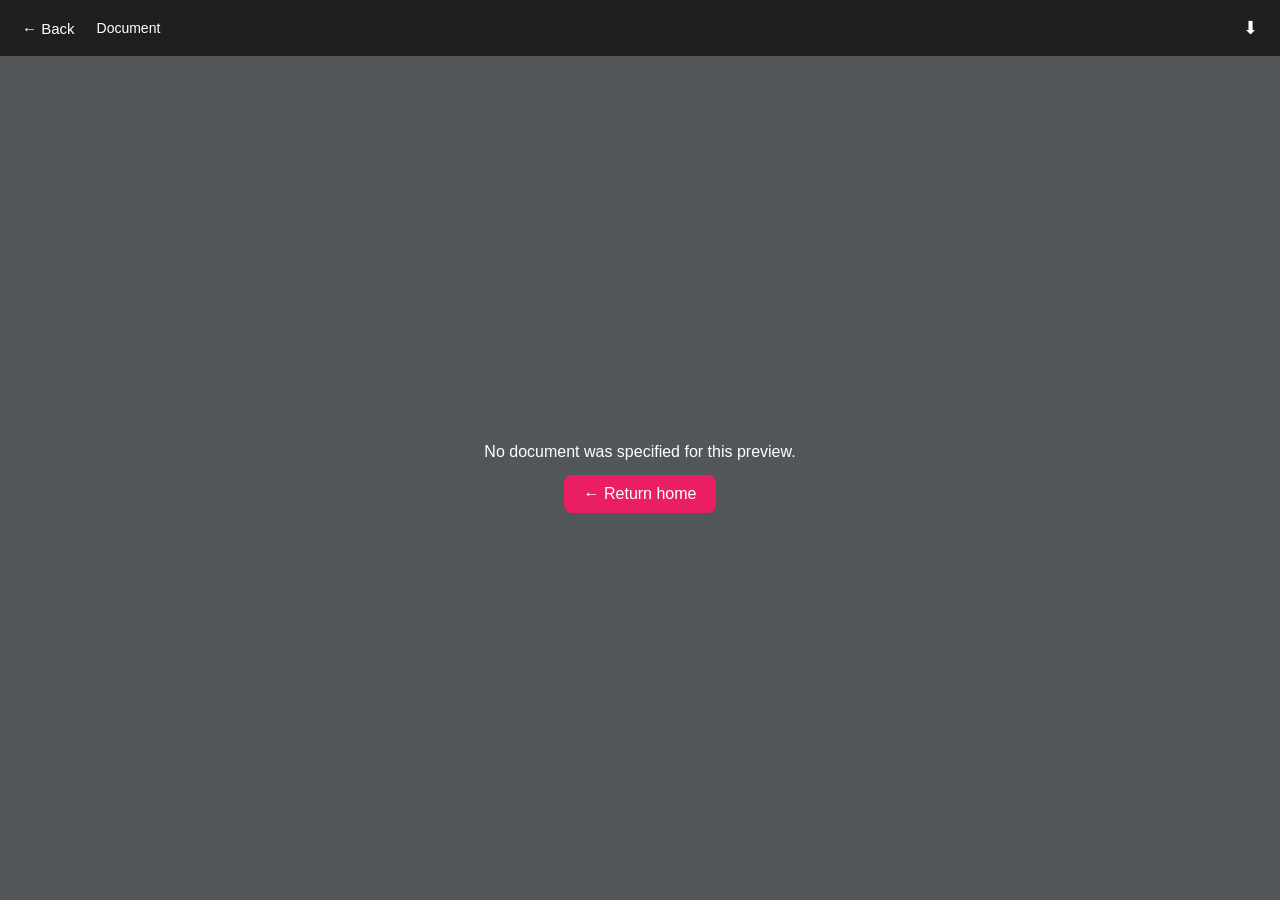
<file: pdf-viewer.html>
<!DOCTYPE html>
<html lang="en">
<head>
<meta charset="UTF-8">
<meta name="viewport" content="width=device-width, initial-scale=1.0, viewport-fit=cover">
<title>Preview</title>
<style>
  * { margin:0; padding:0; box-sizing:border-box; }
  html, body { height:100%; overflow:hidden; font-family: 'Poppins', Arial, sans-serif; }

  .topbar {
    display:flex;
    align-items:center;
    gap:12px;
    min-height:56px;
    padding: 0 12px;
    padding-top: env(safe-area-inset-top);
    background:#1f1f1f;
    color:#fff;
    flex-shrink:0;
  }
  .back-btn {
    background:none;
    border:none;
    color:#fff;
    font-size:15px;
    font-weight:500;
    cursor:pointer;
    padding:10px 10px;
    border-radius:8px;
    display:flex;
    align-items:center;
    gap:6px;
    flex-shrink:0;
  }
  .back-btn:hover, .back-btn:active { background:rgba(255,255,255,0.12); }
  .doc-title {
    flex:1;
    min-width:0;
    font-size:14px;
    font-weight:500;
    white-space:nowrap;
    overflow:hidden;
    text-overflow:ellipsis;
  }
  .download-btn {
    color:#fff;
    text-decoration:none;
    font-size:18px;
    padding:10px;
    border-radius:8px;
    flex-shrink:0;
    display:flex;
    align-items:center;
    justify-content:center;
  }
  .download-btn:hover { background:rgba(255,255,255,0.12); }

  .frame-wrap {
    position:absolute;
    top:56px;
    left:0; right:0; bottom:0;
    background:#525659;
  }
  .frame-wrap iframe {
    width:100%;
    height:100%;
    border:none;
    display:block;
  }

  .empty-state {
    height:100%;
    display:flex;
    flex-direction:column;
    align-items:center;
    justify-content:center;
    color:#fff;
    gap:14px;
    text-align:center;
    padding:20px;
  }
  .empty-state a {
    color:#fff;
    background:#e91e63;
    padding:10px 20px;
    border-radius:8px;
    text-decoration:none;
    font-weight:500;
  }

  /* On narrow phones, trim side padding and title size a touch further */
  @media (max-width: 380px){
    .topbar{ padding: 0 8px; gap: 6px; }
    .doc-title{ font-size: 13px; }
  }
</style>
</head>
<body>

  <div class="topbar">
    <button class="back-btn" id="backBtn">← Back</button>
    <span class="doc-title" id="docTitle"></span>
    <a class="download-btn" id="downloadBtn" href="#" title="Download">⬇</a>
  </div>

  <div class="frame-wrap" id="frameWrap">
    <iframe id="pdfFrame" src="" title="PDF preview"></iframe>
  </div>

  <script>
    const params = new URLSearchParams(window.location.search);
    const pdfUrl = params.get("src");
    const title = params.get("title") || "Document";

    document.getElementById("docTitle").textContent = title;
    document.title = title;

    const backBtn = document.getElementById("backBtn");
    const downloadBtn = document.getElementById("downloadBtn");
    const pdfFrame = document.getElementById("pdfFrame");
    const frameWrap = document.getElementById("frameWrap");

    if (pdfUrl) {
      downloadBtn.href = pdfUrl;

      // Public https URLs (e.g. Cloudinary) get routed through Google's viewer
      // for consistent rendering across desktop/mobile browsers.
      // Local/relative dev paths render natively in the iframe instead,
      // since Google's viewer can't reach localhost/127.0.0.1 files.
      const isPublicHttp = /^https?:\/\//i.test(pdfUrl)
        && !pdfUrl.includes("127.0.0.1")
        && !pdfUrl.includes("localhost");

      pdfFrame.src = isPublicHttp
        ? `https://docs.google.com/viewer?url=${encodeURIComponent(pdfUrl)}&embedded=true`
        : pdfUrl;
    } else {
      frameWrap.innerHTML = `
        <div class="empty-state">
          <p>No document was specified for this preview.</p>
          <a href="index.html">← Return home</a>
        </div>`;
    }

    // Back button: use browser history if we arrived from within the app,
    // otherwise fall back to index.html directly (e.g. if opened via a
    // bookmark or refreshed straight into this page).
    backBtn.addEventListener("click", () => {
      if (document.referrer && document.referrer.includes(window.location.host)) {
        history.back();
      } else {
        window.location.href = "index.html";
      }
    });
  </script>

</body>
</html>
</file>
